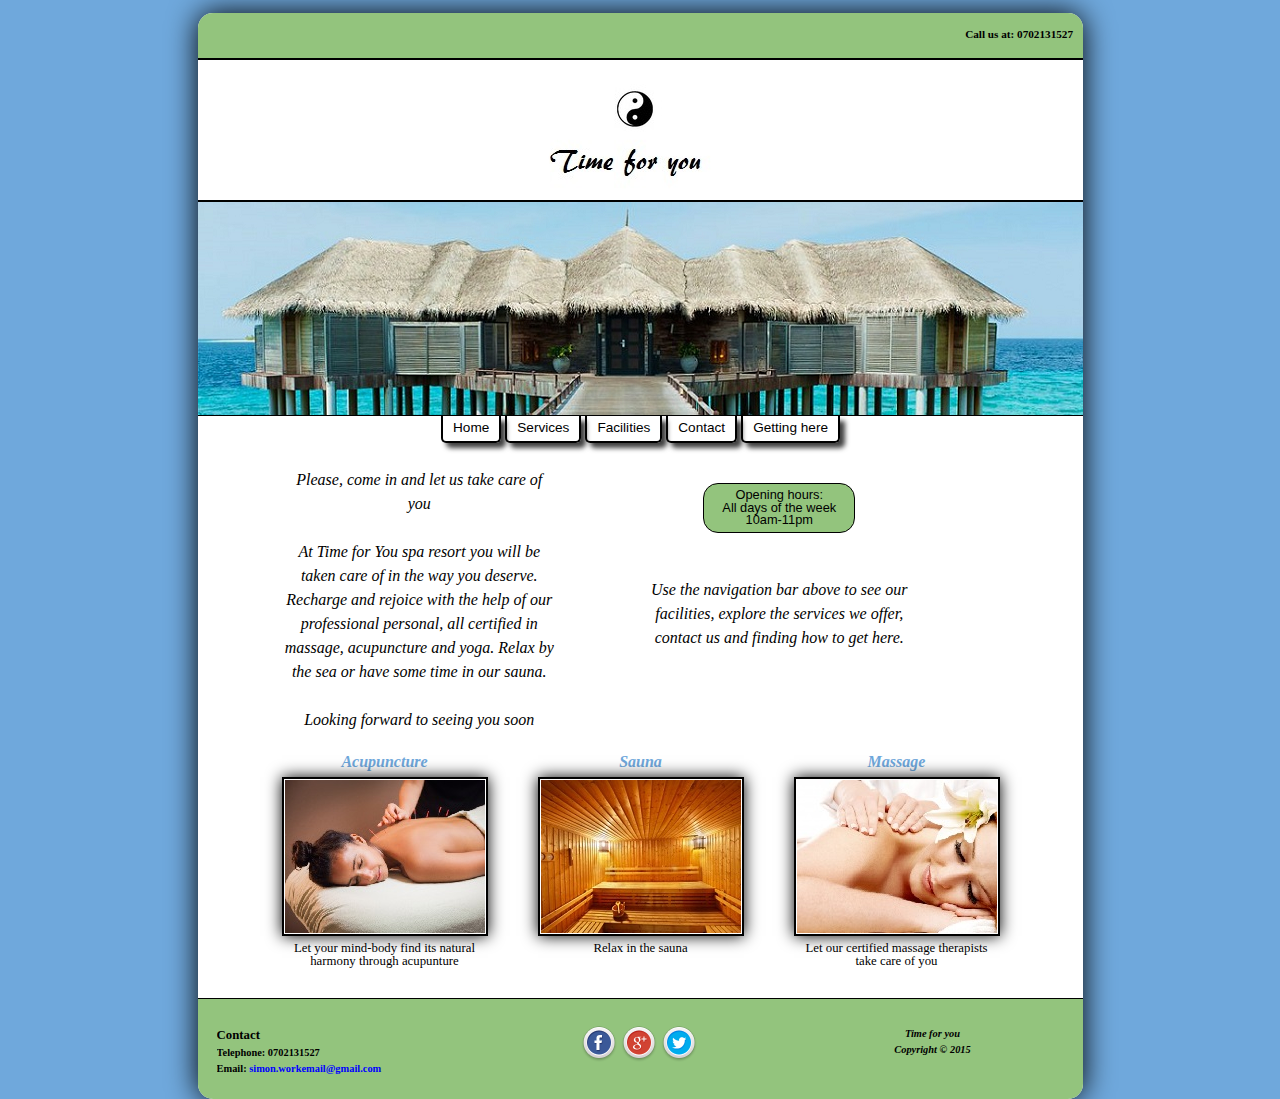
<file: index.html>
<!DOCTYPE html>
<!--
To change tdis license header, choose License Headers in Project Properties.
To change tdis template file, choose Tools | Templates
and open the template in the editor.
-->
<html>
    <head>
        <title>Time for you</title>
        <meta charset="UTF-8">
        <meta name="viewport" content="width=device-width, initial-scale=1.0">
        <link rel="stylesheet" href="stylesheet.css">
        <script src="js/jquery-1.11.2.min.js"></script>
        <script src="js/tfyIndex.js"></script>
    </head>

    <body>
<!--         <div class="wrapperPicSer"><button class="boxCloseSer" title="Esc to close" onclick="closeCover();"></button>
            <div class="boxContent">
                <p class="presentationUnderNav">Välkommen!<br><br>
                    Detta är en fiktiv hemsida - min första - skapad med syfte att öva mig i att göra hemsidor och samtidigt visa mina kunskaper.<br><br>
                    Sidan ska föreställa ett spa-företag beläget i Thailand
                    som erbjuder tjänster som massage, akupunktur, yoga etc.<br><br>Sidan är byggd genom HTML, CSS, jQuery och PHP. <br><br>
                    Skapandeprocessen är:<br></p>
                <p class="presentationUnderNav" style="text-align: left;">
                    1. Syfte-mål<br>
                    2. Önskningar/koncept (av fiktiv klient)<br> 
                    3. Krav<br>
                    4. Mockups<br>
                    5. Implementation<br><br>

                    <span style="font-weight: bold; font-style: normal">Filer</span><br>
                    - <a href="https://www.dropbox.com/s/jt42no929if1c6h/Timeforyou.rar?dl=0">Dokument</a><br>
                    - <a href="https://www.dropbox.com/s/3efbpt0zk3rc0og/timeforyouMockupsPng.rar?dl=0">Mockups</a><br>
                    - <a href="https://www.dropbox.com/s/1v7okjmtkxo69lz/public_html.rar?dl=0">Källkod</a><br><br>

                    <span style="font-weight: bold; font-style: normal">Sidan</span><br>
                    - Grunden är HTML och CSS.<br>
                    - Slides och pop-up boxar är jQuery<br>
                    - Contact-sidan hanterar data genom PHP, likaså mejl-funktionen i den<br><br>
                </p>

            </div>
        </div> -->
        <div id="wrapper">
            <div class="topHeader">
                <p style="position:absolute; top:50%; right:0px;transform:translate(0,-50%); margin-right:10px">
                    Call us at: <a id="linkInsideTopHeader" href="tel:+460702131527">0702131527</a>
                </p>
            </div>
            <div class="middleHeader">
            </div>
            <div class="bottomHeader">
            </div>
            <nav>
                <ul>
                    <li>
                        <a href="index.html">Home</a> 
                    </li>
                    <li>
                        <a href="services.html">Services</a>
                    </li>
                    <li>
                        <a href="facilities.html">Facilities</a>
                    </li>
                    <li>
                        <a href="contact.html">Contact</a>
                    </li>
                    <li>
                        <a href="gettinghere.html">Getting here</a>
                    </li>
                </ul>
            </nav>
            <p class="presentationLeftIndex">
                Please, come in and let us take care of you <br><br>

                At Time for You spa resort you will be taken care of
                in the way you deserve. Recharge and rejoice with the help of our
                professional personal, all certified in massage, 
                acupuncture and yoga. Relax by the sea or have 
                some time in our sauna. <br><br>

                Looking forward to seeing you soon
            </p>
            <p class="openingHours">
                Opening hours:<br>
                All days of the week<br>
                10am-11pm
            </p>
            <p class="presentationRightIndex">
                Use the navigation bar above to see our facilities, explore the services we offer, contact us and finding how to get here. 
            </p>

            <table class="tableIndex">
                <tr>
                    <!-- 1 --><td><p class="tableTextAboveImage">Acupuncture</p></td>
                    <!-- 2 --><td><p class="tableTextAboveImage">Sauna</p></td>
                    <!-- 3 --><td><p class="tableTextAboveImage">Massage</p></td>
                </tr>

                <tr>
                    <!-- 1 --><td><img class="tableImagePresentation" src="images/acupuncture croped.jpg" alt="Acupuncture"></td>
                    <!-- 2 --><td><img class="tableImagePresentation" src="images/sauna croped.jpg" alt="Sauna"></td>
                    <!-- 3 --><td><img class="tableImagePresentation" src="images/Young Woman Getting Spa Massage croped.jpg" alt="Massage"></td>
                </tr>
                <tr>
                    <!--1--> <td><p class="tableTextBelowImage">Let your mind-body find its natural harmony through acupunture</p></td>
                    <!--2--> <td><p class="tableTextBelowImage">Relax in the sauna</p></td>
                    <!--3--> <td><p class="tableTextBelowImage">Let our certified massage therapists take care of you</p></td>
                </tr> 
            </table>
            <footer>
                <div class="footerContent" style="text-align: left;">
                    <p style="font-weight: bold; font-size: 80%;">Contact</p>
                    <p>Telephone: 0702131527</p>
                    <p title="If the link does not work, copy the address or try our contact form">Email: <a href="mailto:simon.workemail@gmail.com" target="_blank" >simon.workemail@gmail.com</a></p>
                </div>

                <div class="footerContent">
                    <ul>
                        <li><a href="https://www.facebook.com/sharer/sharer.php?u=http%3A%2F%2Ftimeforyou.tk&t=Time%20for%20you" target="_blank"><img src="images/facebook1small.png" alt="Facebook"></a></li>
                        <li><a href="https://plus.google.com/share?url=ww.timeforyou.tk" target="_blank"><img src="images/googleplusSmall.png" alt="Google+"></a></li>
                        <li><a href="https://twitter.com/home?status=Check%20out%20this%20spa-resort!" target="_blank"><img src="images/twitter1Small.png" alt="Twitter"></a></li>
                    </ul>
                </div>                

                <div class="footerContent" style="font-style: italic;">
                    <p>Time for you </p>
                    <p>Copyright &copy; 2015</p>
                </div>

            </footer>
        </div>
    </body>
</html>
</file>
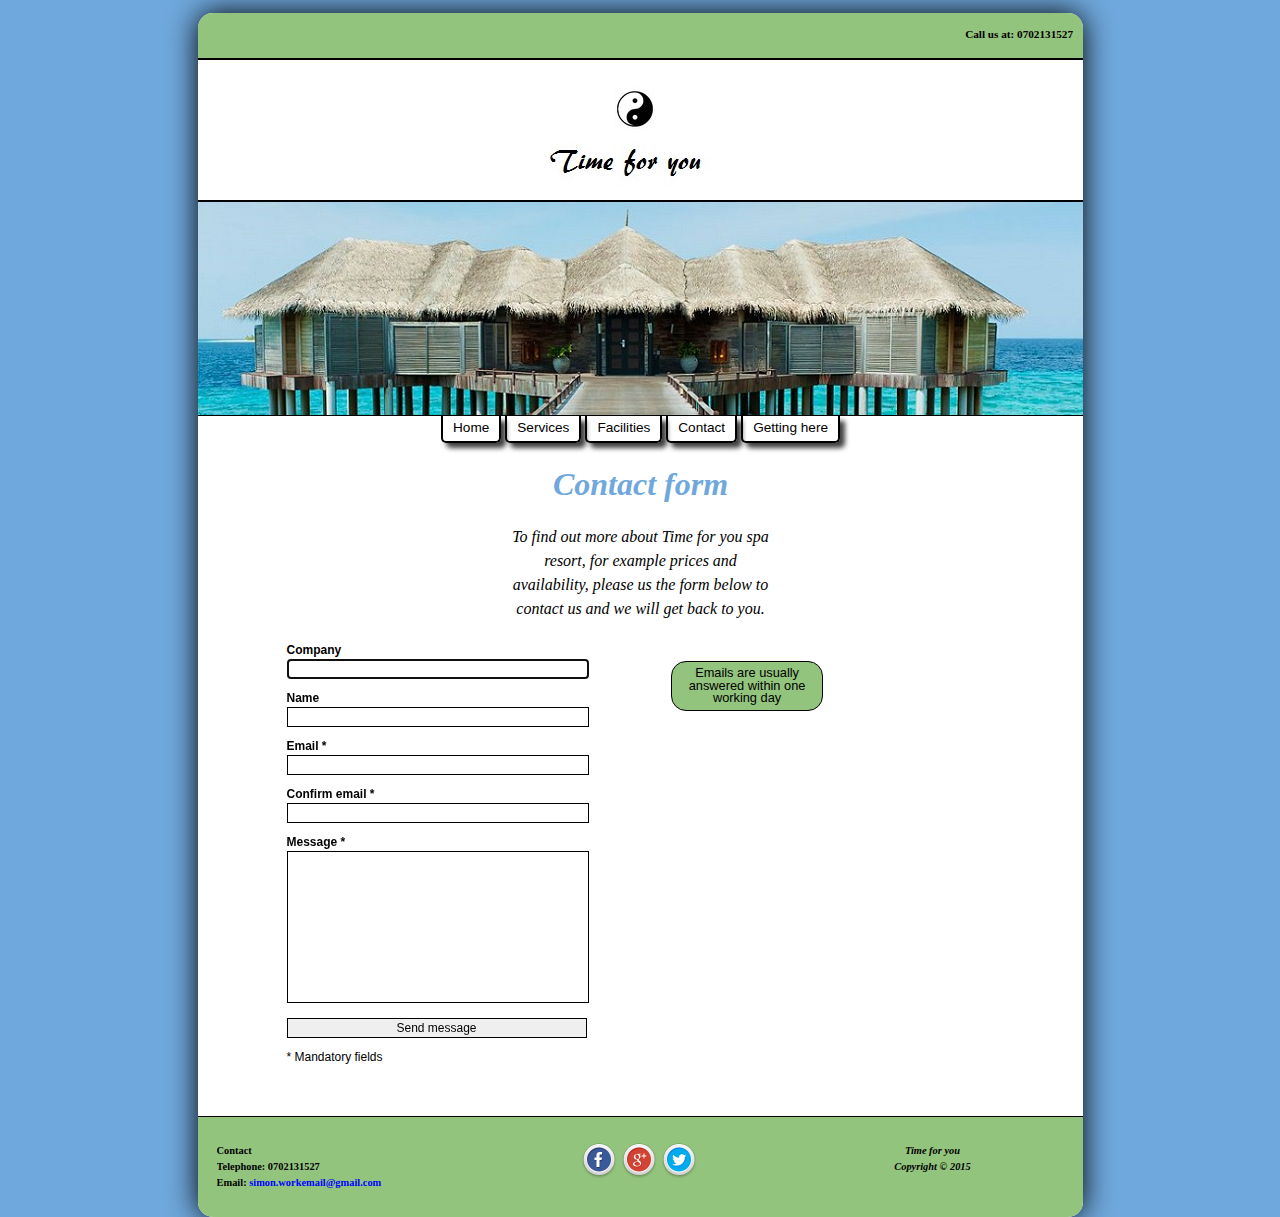
<file: contact.html>
<!DOCTYPE html>
<!--
To change tdis license header, choose License Headers in Project Properties.
To change tdis template file, choose Tools | Templates
and open the template in the editor.
-->
<html>
    <head>
        <title>Time for you</title>
        <meta charset="UTF-8">
        <meta name="viewport" content="width=device-width, initial-scale=1.0">
        <link rel="stylesheet" href="stylesheet.css">
    </head>

    <body>
        <div id="wrapper">
            <div class="topHeader">
                <p style="position:absolute; top:50%; right:0px;transform:translate(0,-50%); margin-right:10px">
                    Call us at: <a id="linkInsideTopHeader" href="tel:+460702131527">0702131527</a>
                </p>
            </div>
            <div class="middleHeader">
            </div>
            <div class="bottomHeader">
            </div>
            <nav>
                <ul>
                    <li>
                        <a href="index.html">Home</a> 
                    </li>
                    <li>
                        <a href="services.html">Services</a>
                    </li>
                    <li>
                        <a href="facilities.html">Facilities</a>
                    </li>
                    <li>
                        <a href="contact.html">Contact</a>
                    </li>
                    <li>
                        <a href="gettinghere.html">Getting here</a>
                    </li>
                </ul>
            </nav>

            <h1>Contact form</h1>
            <p class="presentationUnderNav">
                To find out more about Time for you spa resort, for example prices and availability, please us the form below to contact us and we will get back to you. 
            </p>
            <form id="formContact" action="process.php" method="POST">
                <!--Get or Post-->
                <ul>
                    <li><label>Company<br> <input type="text" name="company" id="company"></label></li>
                    <li><label>Name<br> <input type="text" name="name" id="name"></label></li>
                    <li><label>Email *<br> <input type="text" name="email" id="email"></label></li>
                    <li><label>Confirm email *<br> <input type="text" name="email_confirm" id="email_confirm" title="emails don't match, please try again"></label></li>
                    <li><label>Message *<br> <textarea name="feedback" id="feedback"></textarea></label></li>
                    <li style="text-align: right;"><input type="submit" value="Send message" name="submit" id="submit"></li>
                    <li>* Mandatory fields</li>
                    <!--onfocus="this.value = ''--> 
                </ul>
            </form>
            <p class="emailsAnswered">Emails are usually answered within one working day</p>
            <footer>
                <div class="footerContent" style="text-align: left;">
                    <p><b>Contact</b></p>
                    <p>Telephone: 0702131527</p>
                    <p>Email: <a href="mailto:simon.workemail@gmail.com" target="_top">simon.workemail@gmail.com</a></p>
                </div>

                <div class="footerContent">
                    <ul>
                        <li><a href="https://www.facebook.com/sharer/sharer.php?u=http%3A%2F%2Ftimeforyou.tk&t=Time%20for%20you" target="_blank"><img src="images/facebook1small.png" alt="Facebook"></a></li>
                        <li><img src="images/googleplusSmall.png" alt="Google+"></li>
                        <li><img src="images/twitter1Small.png" alt="Twitter"></li>
                    </ul>
                </div>                

                <div class="footerContent" style="font-style: italic;">
                    <p>Time for you </p>
                    <p>Copyright &copy; 2015</p>
                </div>

            </footer>
        </div>
        <script src="js/jquery-1.11.2.min.js"></script>
        <script src="js/jquery.validate.min.js"></script>
        <script src="js/tfyFormJS.js"></script>
    </body>
</html>
</file>
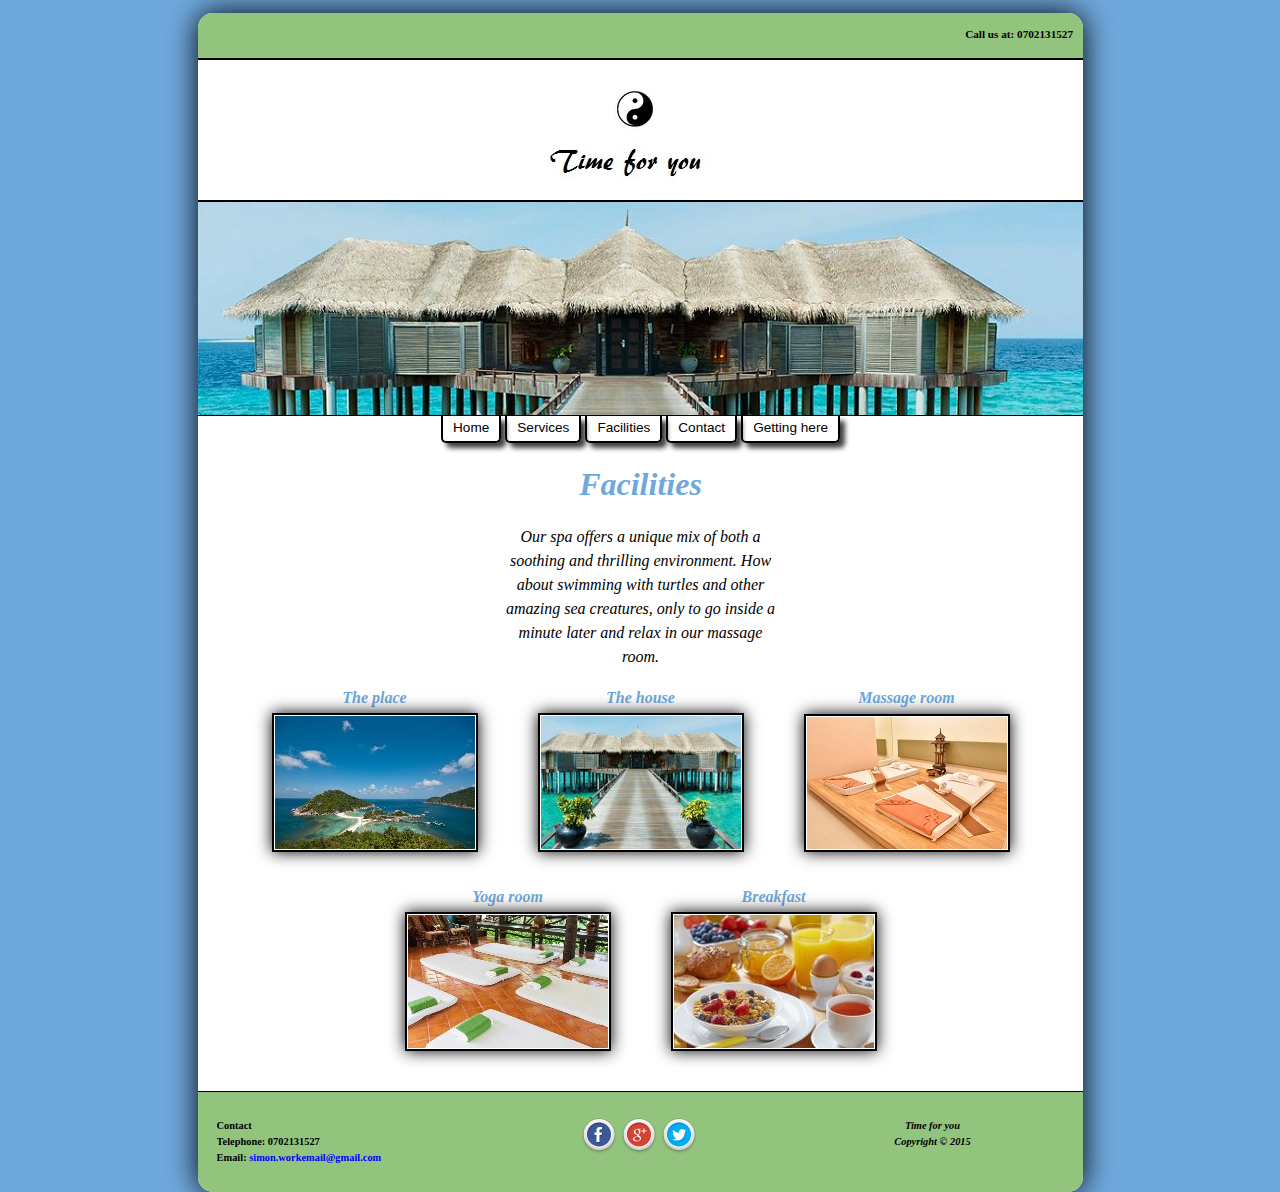
<file: facilities.html>
<!DOCTYPE html>
<!--
To change tdis license header, choose License Headers in Project Properties.
To change tdis template file, choose Tools | Templates
and open the template in the editor.
-->
<html>
    <head>
        <title>Time for you</title>
        <meta charset="UTF-8">
        <meta name="viewport" content="width=device-width, initial-scale=1.0">
        <link rel="stylesheet" href="stylesheet.css">
    </head>

    <body>
        <div id="wrapper">
            <div class="topHeader">
                <p style="position:absolute; top:50%; right:0px;transform:translate(0,-50%); margin-right:10px">
                    Call us at: <a id="linkInsideTopHeader" href="tel:+460702131527">0702131527</a>
                </p>
            </div>
            <div class="middleHeader">
            </div>
            <div class="bottomHeader">
            </div>
            <nav>
                <ul>
                    <li>
                        <a href="index.html">Home</a> 
                    </li>
                    <li>
                        <a href="services.html">Services</a>
                    </li>
                    <li>
                        <a href="facilities.html">Facilities</a>
                    </li>
                    <li>
                        <a href="contact.html">Contact</a>
                    </li>
                    <li>
                        <a href="gettinghere.html">Getting here</a>
                    </li>
                </ul>
            </nav>
            <h1>Facilities</h1>
            <p class="presentationUnderNav">
                Our spa offers a unique mix of both a soothing and thrilling environment. How about swimming with turtles and other amazing sea creatures, only to go inside a minute later and relax in our massage room.<br><br>
            </p>
            <table class="tableFacilities">                 
                <tr>
                    <td><p class="tableTextAboveImage">The place</p></td>
                    <td><p class="tableTextAboveImage">The house</p></td>
                    <td><p class="tableTextAboveImage">Massage room</p></td>
                </tr>
                <tr>
                    <td><img class="tableImagePresentation" src="images/thumbnails/tropicIsland_200x133.jpg" onclick="initiateSlider(1);"><div class="caption" onclick="initiateSlider(1);">Enlarge</div></td>
                    <td><img class="tableImagePresentation" src="images/thumbnails/tropicalHouse_200x133.jpg" onclick="initiateSlider(2);"><div class="caption" onclick="initiateSlider(2);">Enlarge</div></td>
                    <td><img class="tableImagePresentation" src="images/thumbnails/massageRoom_200_132.jpg" onclick="initiateSlider(3);"><div class="caption" onclick="initiateSlider(3);">Enlarge</div></td>

                </tr>
            </table>
            <table class="tableFacilities">
                <tr>
                    <td><p class="tableTextAboveImage">Yoga room</p></td>
                    <td><p class="tableTextAboveImage">Breakfast</p></td>
                </tr>
                <tr>
                    <td><img class="tableImagePresentation" src="images/thumbnails/yogaRoom_200x133.jpg" onclick="initiateSlider(4);"><div class="caption" onclick="initiateSlider(4);">Enlarge</div></td>
                    <td><img class="tableImagePresentation" src="images/thumbnails/breakfast_200x133.jpg" onclick="initiateSlider(5);"><div class="caption" onclick="initiateSlider(5);">Enlarge</div></td>
                </tr>
            </table>

            <div class="wrapperSS">
                <button class="boxClose" onclick="closeSliderAndCover();" title="Esc to close"></button>
                <div class="slider">
                    <figure class="figSlider" id="1">
                        <figcaption><p class="tableTextAboveImage">The place</p></figcaption> 
                        <img src="images/tropicIsland_400x267.jpg">
                    </figure>
                    <figure class="figSlider" id="2">
                        <figcaption><p class="tableTextAboveImage">The house</p></figcaption> 
                        <img src="images/tropicalHouse_400x266.jpg">
                    </figure>
                    <figure class="figSlider" id="3">
                        <figcaption><p class="tableTextAboveImage">Massage room</p></figcaption> 
                        <img src="images/massageRoom_400x264.jpg">
                    </figure>
                    <figure class="figSlider" id="4">
                        <figcaption><p class="tableTextAboveImage">Yoga room</p></figcaption> 
                        <img src="images/yogaRoom_400x266.jpg">
                    </figure>
                    <figure class="figSlider" id="5">
                        <figcaption><p class="tableTextAboveImage">Breakfast</p></figcaption> 
                        <img src="images/breakfast_400x266.jpg">
                    </figure>
                </div>
                <div id="link">
                    <a href="#" class="left" onclick="prev();
                            return false;">Previous</a>
                    <a href="#" class="right" onclick="next();
                            return false;">Next</a>
                </div>
            </div>
            <footer>
                <div class="footerContent" style="text-align: left;">
                    <p><b>Contact</b></p>
                    <p>Telephone: 0702131527</p>
                    <p>Email: <a href="mailto:simon.workemail@gmail.com" target="_top">simon.workemail@gmail.com</a></p>
                </div>

                <div class="footerContent">
                    <ul>
                        <li><a href="https://www.facebook.com/sharer/sharer.php?u=http%3A%2F%2Ftimeforyou.tk&t=Time%20for%20you" target="_blank"><img src="images/facebook1small.png" alt="Facebook"></a></li>
                        <li><img src="images/googleplusSmall.png" alt="Google+"></li>
                        <li><img src="images/twitter1Small.png" alt="Twitter"></li>
                    </ul>
                </div>                

                <div class="footerContent" style="font-style: italic;">
                    <p>Time for you </p>
                    <p>Copyright &copy; 2015</p>
                </div>

            </footer>
        </div>
        <script src="js/jquery-1.11.2.min.js"></script>
        <script src="js/tfyJS.js"></script>
    </body>
</html>
</file>
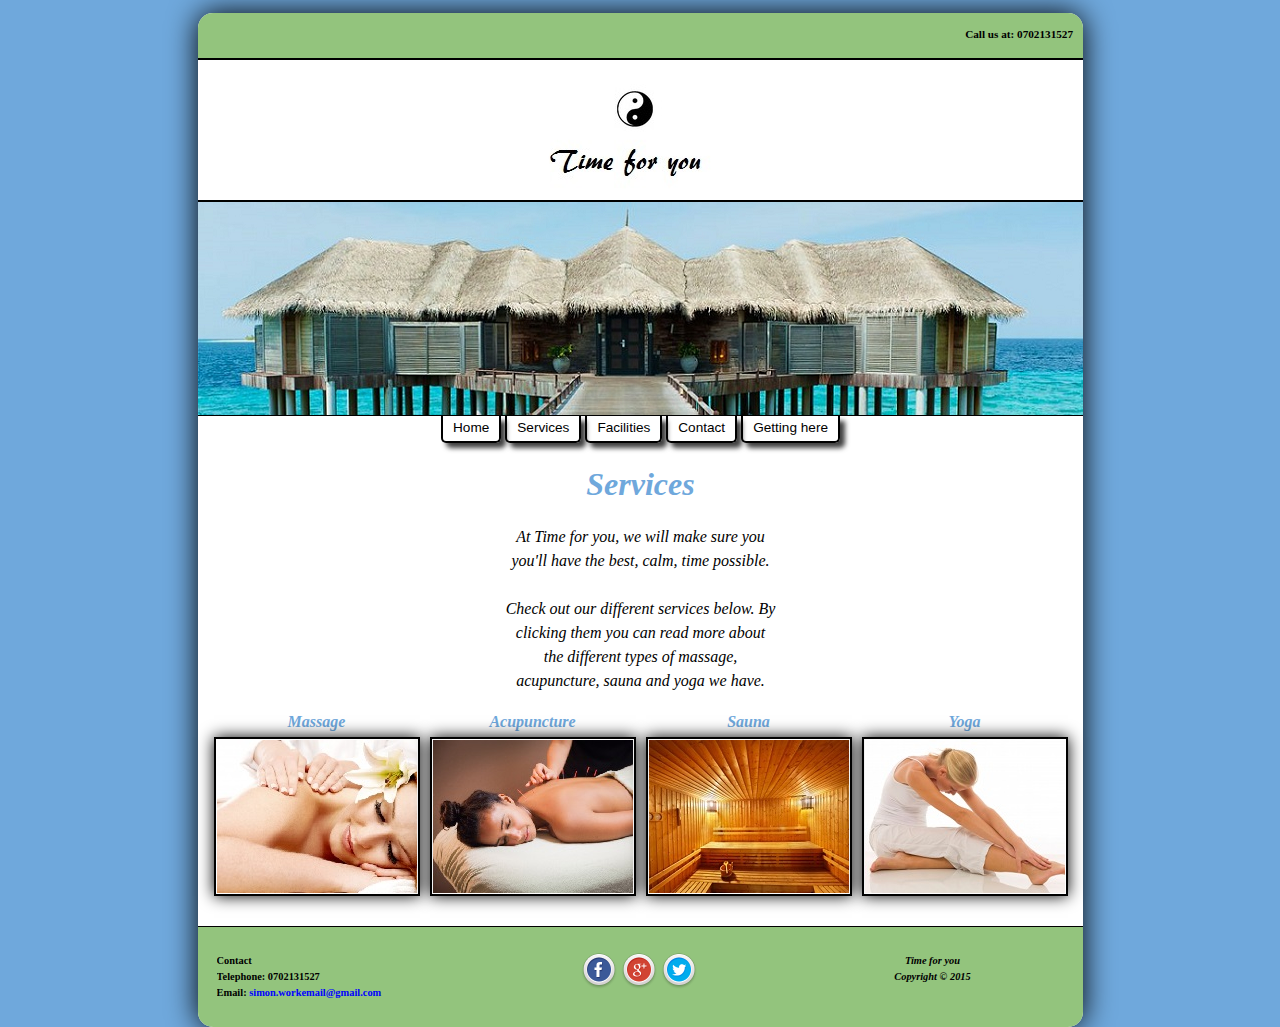
<file: services.html>
<!DOCTYPE html>
<!--
To change tdis license header, choose License Headers in Project Properties.
To change tdis template file, choose Tools | Templates
and open the template in the editor.
-->
<html>
    <head>
        <title>Time for you</title>
        <meta charset="UTF-8">
        <meta name="viewport" content="width=device-width, initial-scale=1.0">
        <link rel="stylesheet" href="stylesheet.css">

    </head>

    <body>
        <div id="wrapper">
            <div class="topHeader">
                <p style="position:absolute; top:50%; right:0px;transform:translate(0,-50%); margin-right:10px">
                    Call us at: <a id="linkInsideTopHeader" href="tel:+460702131527">0702131527</a>
                </p>
            </div>
            <div class="middleHeader">
            </div>
            <div class="bottomHeader">
            </div>
            <nav>
                <ul>
                    <li>
                        <a href="index.html">Home</a> 
                    </li>
                    <li>
                        <a href="services.html">Services</a>
                    </li>
                    <li>
                        <a href="facilities.html">Facilities</a>
                    </li>
                    <li>
                        <a href="contact.html">Contact</a>
                    </li>
                    <li>
                        <a href="gettinghere.html">Getting here</a>
                    </li>
                </ul>
            </nav>
            <h1>Services</h1>
            <p class="presentationUnderNav">
                At Time for you, we will make sure you you'll have the best, calm, time possible.<br><br> Check out our different services below. By clicking them you can read more about the different types of massage, acupuncture, sauna and yoga we have.<br><br>
            </p>
            <table class="tableServices" style="border-spacing:10px 0px;">
                <tr>
                    <td><p class="tableTextAboveImage">Massage</p></td>
                    <td><p class="tableTextAboveImage">Acupuncture</p></td>
                    <td><p class="tableTextAboveImage">Sauna</p></td>
                    <td><p class="tableTextAboveImage">Yoga</p></td>
                </tr>
                <tr>
                    <td><img class="tableImagePresentation" src="images/Young Woman Getting Spa Massage croped.jpg" alt="Massage" onclick="initiateSerInfo(1);"><div class="caption" onclick="initiateSerInfo(1);">Read more</div></td>
                    <td><img class="tableImagePresentation" src="images/acupuncture croped.jpg" alt="Acupuncture" onclick="initiateSerInfo(2);"><div class="caption" onclick="initiateSerInfo(2);">Read more</div></td>
                    <td><img class="tableImagePresentation" src="images/sauna croped.jpg" alt="Sauna"  onclick="initiateSerInfo(3);"><div class="caption" onclick="initiateSerInfo(3);">Read more</div></td>
                    <td><img class="tableImagePresentation" src="images/girl doing yoga croped 200_153.jpg" alt="Yoga"  onclick="initiateSerInfo(4);"><div class="caption" onclick="initiateSerInfo(4);">Read more</div></td>
                </tr>
            </table>

            <div class="wrapperPicSer">
                <button class="boxCloseSer" onclick="closeSliderAndCover();" title="Esc to close"></button>
                <div class="picSer" id="1">
                    <img style="border-bottom: 1px solid black;" src="images/massage.jpg" alt="massage">
                    <div class="textWrapperSer">
                        <p><span class="p1">All or massage therapists are certified and offer a variety of massage techniques</span><br><br> 
                            <span class="p2">Classic Swedish massage</span><br>
                            Reduce pain and enjoy a truly functional massage through whole the whole body<br><br>

                            <span class="p2">Oriental face massage</span><br>
                            This treatment focuses on face and skalp and is very relaxing. It contains cleansing,
                            peeling, relaxing mask and continues with a moisture energizing cream. We finish 
                            off with a relaxing skalp massage.</p>
                    </div>
                </div>
                <div class="picSer" id="2">
                    <img style="border-bottom: 1px solid black;" src="images/acupuncture_400x266.jpg" alt="acupuncture">
                    <div class="textWrapperSer">
                        <p>
                            <span class="p1">Acupuncture is used to treat a variety of conditions concerning both mind and body. Some benefits include pain relief, emotional and neurological health, gastro-intestinal (stomach) health and overall long-term wellbeing.</span><br><br>

                            <span class="p1">Our professional personal will adjust the treatment to best suit your specific needs</span>                            
                    </div>
                </div>
                <div class="picSer" id="3">
                    <img style="border-bottom: 1px solid black;" src="images/sauna.jpg" alt="Sauna">
                    <div class="textWrapperSer">
                        <p><span class="p1">Our fresh sauna is always open and ready to meet you as you are; nothing more, nothing less.</span><br><br> 
                            <span class="p2">Aufguss sauna</span><br>
                            This way of doing sauna originates from Germany. Airy oils of different flavors are poured onto the hot stones and leaves you feeling extra clean and relaxed.<br><br>                            
                            <span class="p2">Finnish sauna</span><br>
                            The Finnish sauna is fairly hot and moist. Also, fresh birch twigs with leaves are used to gently slap the skin and create further stimulation of the pores and cells.<br><br>                            
                    </div>
                </div>
                <div class="picSer" id="4">
                    <img style="border-bottom: 1px solid black;" src="images/yoga.jpg" alt="Yoga">
                    <div class="textWrapperSer">
                        <p><span class="p1">We offer different types of yoga, all guided by our certified and professional personal.</span><br><br> 
                            <span class="p2">Ashtanga yoga</span><br>
                            Ashtanga has a physical focus, aimed at strengthening the body and making you more limber<br><br>

                            <span class="p2">Kundalini yoga</span><br>
                            Awake your kundalini energy through this yoga form which focuses mainly on the mind. The goal is to cultivate spiritual potential using meditation and breathing techniques.
                        </p>
                    </div>
                </div>
            </div>
            <footer>
                <div class="footerContent" style="text-align: left;">
                    <p><b>Contact</b></p>
                    <p>Telephone: 0702131527</p>
                    <p>Email: <a href="mailto:simon.workemail@gmail.com" target="_top">simon.workemail@gmail.com</a></p>
                </div>

                <div class="footerContent">
                    <ul>
                        <li><a href="https://www.facebook.com/sharer/sharer.php?u=http%3A%2F%2Ftimeforyou.tk&t=Time%20for%20you" target="_blank"><img src="images/facebook1small.png" alt="Facebook"></a></li>
                        <li><img src="images/googleplusSmall.png" alt="Google+"></li>
                        <li><img src="images/twitter1Small.png" alt="Twitter"></li>
                    </ul>
                </div>                
                <div class="footerContent" style="font-style: italic;">
                    <p>Time for you </p>
                    <p>Copyright &copy; 2015</p>
                </div>

            </footer>
        </div>
        <script src="js/jquery-1.11.2.min.js"></script>
        <script src="js/tfyJS.js"></script>
    </body>
</html>
</file>
<file: stylesheet.css>
/*
To change this license header, choose License Headers in Project Properties.
To change this template file, choose Tools | Templates
and open the template in the editor.
*/
/* 
    Created on : 2014-dec-14, 20:57:47
    Author     : Simon
*/
/*reseting stylesheet*/
* {
    margin: 0;
    padding: 0;
    border: 0;
    font-size: 85%;
    font: inherit;
    vertical-align: baseline;
}
/* HTML5 display-role reset for older browsers */
article, aside, details, figcaption, figure, 
footer, header, hgroup, menu, nav, section {
    display: block;
}
h1{
    font-family: serif; 
    font-style: italic; 
    font-weight: bold; 
    font-size: 200%; 
    color: #6FA8DC; 
    text-align: center; 
    margin: 20px 0px; 
    padding:5px;
}
ol, ul {
    list-style: none;
}
blockquote, q {
    quotes: none;
}
blockquote:before, blockquote:after,
q:before, q:after {
    content: '';
    content: none;
}
table {
    border-collapse: separate; /*Inherited*/
    border-spacing: 0; /*Inherited*/
    table-layout: fixed; /*Allowing table (th/td) width to be set (th/td width must be set)*/
    line-height: 0; /*Removing whitespace. Inherited*/
}
table, tr, th, td{
    padding:0;
}
/*Reset end*/

body {
    line-height: 1;
    position: absolute;
    width: 100%;
    height: 100%;
    background-color: #6FA8DC;
}
.bgCoverSlider{
    position: fixed;
    left: 0;
    top: 0;
    z-index: 100;
    background-color: black;
    opacity: 0.8;
    width: 100%;
    height: 100%;
}
/*--------------------------------------Generic--------------------------------*/
/*--------------------------------------Generic--------------------------------*/
/*--------------------------------------Generic--------------------------------*/
p.presentationUnderNav{
    font-style: italic;
    font-size: 100%;
    font-family: serif, Arial;
    text-align: center;
    width: 270px;
    color: black;
    line-height: 1.5;
    /*outline: 2px solid green;*/
    margin: 0 auto; 
    margin-bottom: 0;
}

#wrapper{
    position: relative;
    background-color: white;
    left: 50%; /*Centering wrapper*/
    margin-left: -442px; /*Centering wrapper considering wrapper width*/
    margin-top: 1%;
    margin-bottom: 1%;
    width: 885px; 
    height: auto;
    border-radius: 15px;
    box-shadow:  0px 0px 30px black; /*Creating a shadow around all four sides of the box*/
}
.topHeader{
    position: relative; /*Text inside topHeader can be set to absolute to be relative to topHeader as parent-element*/
    width: 885px; /*Dealing with whitespace: adding size to cover whole area and hiding extra area with outline in #wrapper*/
    height: 45px;
    background-color: #93C47D;
    border-top-left-radius: 15px;
    border-top-right-radius: 15px;
    border-bottom: 2px solid black;
}
.topHeader p{
    font-weight: bold;
    font-family: Verdana;
    font-size: 70%;
}
a#linkInsideTopHeader{
    text-decoration: none;
    color: black;
    font-size: 100%;
}
a#linkInsideTopHeader a:link{
    color: black;
}
a#linkInsideTopHeader a:hover{
    color: #6FA8DC;
}
.middleHeader{
    width: 885px;
    height: 140px;
    background-image: url('images/topHeader timeForYou 885_140.jpg');
    border-bottom: 2px solid black;
}
.bottomHeader{
    width: 885px;
    height: 213px;
    /*outline: 2px solid black;*/
    background-image: url('images/tropical house in the sea 885_213.png');
    border-bottom: 1px solid black;
}
nav{
    text-align: center; /*Centering contained block and inline-block elements*/
}
nav ul{
    margin-left: auto;
    margin-right: auto;
    width: 700px;
}
nav ul li{
    display:inline;
    white-space: nowrap;
}
nav ul li a{
    text-decoration: none;
    color: black;
    display: inline-block;
    font-family: Arial;
    height: 15px;
    padding: 5px 10px 5px 10px;
    margin: 0;
    text-align: center; 
    border-bottom: 2px solid black;
    border-left: 2px solid black;
    border-right: 2px solid black;
    border-bottom-right-radius: 5px;
    border-bottom-left-radius: 5px;
    box-shadow: 5px 5px 5px 0px rgba(0,0,0,0.75);
    font-size: 85%;
}
nav ul li a:hover{
    background-color: #6FA8DC;
}
nav ul li a:active{ /*The link the MOMENT it is clicked*/
    color: white;
}
footer{
    clear: both;
    text-align: center;
    width: 885px; 
    height: 100px;
    background-color: #93C47D;
    border-bottom-left-radius: 15px;
    border-bottom-right-radius: 15px;
    border-top: 1px solid black;
}
.footerContent{
    float: left;
    width: 29%;
    margin: 3% 2.1%;
    overflow: hidden;
    text-align: center;
}
.footerContent p{
    font-weight: bold;
    font-family: Verdana;
    font-size: 65%;
    line-height: 1.5;
}
.footerContent a{
    color: blue;/*#6FA8DC;*/
    text-decoration: none;
}
.footerContent ul li{
    display: inline;
}
p.presentationLeftIndex{
    font-style: italic;
    font-size: 100%;
    font-family: serif, Arial;
    text-align: center;
    width: 270px;
    color: black;
    line-height: 1.5;
    float: left; 
    margin: 20px 0px 20px 25%; 
    padding:5px; 
    transform: translate(-50%);
}
p.presentationRightIndex{
    font-style: italic;
    font-size: 100%;
    font-family: serif, Arial;
    text-align: center;
    width: 270px;
    color: black;
    line-height: 1.5;
    float: left; 
    padding:5px; 
    margin: 0px 0px 40px 80px; 
    transform: translate(-50%);
}
p.openingHours{
    float: left; 
    font-size: 80%;
    font-family: Arial, Verdana;
    text-align: center;
    width: 140px;
    margin: 40px 0px 40px 80px;
    color: black;
    padding: 5px;
    line-height: 1;
    transform: translate(-50%);
    border: 1px solid black;
    background-color: #93C47D;
    border-radius: 15px;
}
table.tableIndex{
    margin-left: auto; /*Centering table*/
    margin-right: auto; /*Centering table*/
    margin-bottom: 30px;
    border-spacing: 50px 0;
}
table.tableIndex td{
    width: 200px; /*Locking width for text to keep same width as images*/
    padding-top: 5px; /*5px; Creating some space between image and text*/
    position: relative; /*Contained elements can be positioned absolute to enable position formatting*/
}
p.tableTextAboveImage{
    color: #6FA8DC;
    text-align: center;
    font-weight: bold;
    font-style: italic;
    font-family: "Palatino Linotype";
    margin: 0;
    padding-bottom: 10px;
    font-size: 100%;
}
img.tableImagePresentation{
    border: 2px solid black;
    padding: 1px;
    box-shadow: 0px 0px 15px black;
}
p.tableTextBelowImage{
    line-height: 1;
    font-size: 80%;
    text-align: center;
    font-family: "Palatino Linotype";
    padding: 1px;
}
/*--------------------------Index----------------------------*/
/*--------------------------Index----------------------------*/
/*--------------------------Index----------------------------*/
.boxContent{
    position: absolute;
    left: 50%;
    transform: translateX(-50%);
    margin-top: 20px;
}
.boxContent a{
    text-decoration: none;
}
/*--------------------------Services----------------------------*/
/*--------------------------Services----------------------------*/
/*--------------------------Services----------------------------*/

table.tableServices{
    margin-left: auto; /*Centering table*/
    margin-right: auto; /*Centering table*/
    margin-bottom: 30px;
    border-spacing: 10px 0;
}
table.tableServices td{
    width: 200px; /*Locking width for text to keep same width as images*/
    padding-top: 5px; /*5px; Creating some space between image and text*/
    position: relative; /*Contained elements can be positioned absolute to enable position formatting*/
    /*outline: 1px solid red;*/
}
table.tableServices td:hover .tableImagePresentation{
    border: 2px solid #6FA8DC;
    opacity: 0.5;
    cursor: pointer;
}
table.tableServices td:hover .caption{
    opacity: 1;
}
.caption:hover {
    cursor: pointer;
}
.caption{
    opacity: 0;
    font-family: Arial;
    color: black;
    position: absolute;
    bottom: 50%;
    left: 50%;
    transform: translate(-50%, -50%);
}
.wrapperPicSer{
    overflow-x: hidden;
    width: 400px;
    height: 90%;
    background-color: white;
    position: fixed;
    top: 50%;
    left: 50%;
    transform: translate(-50%, -50%);
    z-index: 101;
    border: 1px solid black;
    display: none;
}
button.boxCloseSer{
    position: absolute;
    right: 0;
    cursor:pointer;
    color: #fff;
    border: 1px solid #AEAEAE;
    background: #605F61;
    font-size: 31px;
    font-weight: bold;
    display: inline-block;
    line-height: 0px;
    padding: 11px 3px; 
}
button.boxCloseSer:before {
    content: "×";
}
button.boxCloseSer:focus{
    outline: 0;
}
.textWrapperSer{
    position: relative;
    width: 90%;
    left: 5%;
    margin-top: 30px;
}
.picSer{
    display: none;
}
.textWrapperSer p{
    font-style: italic;
    font-size: 85%;
    font-family: serif, Arial;
    text-align: center;
    width: 270px;
    color: black;
    line-height: 1.5;
    margin: 0 auto;
}
span.p1{
    font-style: normal; //making h1 normal instead of italic
    font-size: 100%;
    font-family: serif, Arial;
    text-align: center;
    width: 270px;
    color: black;
    line-height: 1.5;
    margin: 0 auto;    
}
span.p2{
    font-weight: bold;
    font-style: italic;
    font-size: 100%;
    font-family: serif, Arial;
    text-align: center;
    width: 270px;
    color: black;
    line-height: 1.5;
    margin: 0 auto;
}
/*--------------------------Facilities----------------------------*/
/*--------------------------Facilities----------------------------*/
/*--------------------------Facilities----------------------------*/

table.tableFacilities{
    /*outline: 2px solid black;*/
    margin-left: auto; /*Centering table*/
    margin-right: auto; /*Centering table*/
    border-spacing: 60px 0; /*Space between cells*/
    margin-bottom: 40px;
}
table.tableFacilities td{
    width: 200px;
    padding-top: 5px; /*5px; Creating some space between image and text*/
    position: relative; /*Contained elements can be positioned absolute to enable position formatting*/
}

table.tableFacilities td:hover .tableImagePresentation{
    border: 2px solid #6FA8DC;
    opacity: 0.5;
    cursor: pointer;
}
table.tableFacilities td:hover .caption{
    opacity: 1;
}
.wrapperSS{
    display: none;
    width: 400px;
    height: 400px;
    background-color: white;
    position: fixed;
    top: 50%;
    left: 50%;
    transform: translate(-50%, -50%);
    z-index: 101;
    border: 1px solid black;
}
button.boxClose{
    float:right;
    cursor:pointer;
    color: #fff;
    border: 1px solid #AEAEAE;
    background: #605F61;
    font-size: 31px;
    font-weight: bold;
    display: inline-block;
    line-height: 0px;
    padding: 11px 3px; 
}
button.boxClose:before {
    content: "×";
}
button.boxClose:focus{
    outline: 0;
}
.slider{
    margin-top: 67px; //put images in the middle of wrapper
    width: 400px;
    height: 266px;
    overflow: hidden;
}
.slider > img{
    width: 400px;
    height: 266px;
    float: left;
    display: none;
}
.figSlider{
    display: none;
}
.wrapperSS a{
    padding: 5px 10px;
    background-color: black;/*#F0F0F0;*/
    color: white;/*#666;*/
    text-decoration: none;
    font-family: Arial;
    font-size: 85%;
    border-radius: 15px;
}
.wrapperSS a:hover{
    color: #6FA8DC;
}
#link{
    margin-top: 10px;
    text-align: center;
}

/*--------------------------Contact----------------------------*/
/*--------------------------Contact----------------------------*/
/*--------------------------Contact----------------------------*/
form#formContact{
    font-family: Verdana, Arial;
    line-height: 1.5; /*Space between label and text input area*/
    font-size: 75%;
    float: left; /*To place info text frame beside form*/
    margin: 10px 10% 40px 10%;
    width: 33%;
}
form#formContact label.error{
    font-size: 0.8em; 
    color: #F00;
}
form#formContact input.error{ /*Styling all input-elements with error*/
    background: #FFA9B8; 
    border: 1px solid red; 
}
form#formContact input{
    border: 1px solid black;
    width: 300px;
    font-weight: normal; /*Input text in normal to override bold label*/
}
form#formContact li{
    margin: 10px 0; /*Space between list items (text input)*/
    width: 300px;
    /*border: 1px solid black;*/
}
#formContact label{
    margin: 10px 0;
    font-weight: bold; /*Label name in bold*/
}
textarea#feedback{
    width:300px;
    height:150px;
    border: 1px solid black;
    font-weight: normal;
    resize: none;
}
input#button{
    width:100px;
}
input#button:hover{
    background-color: #6FA8DC;
}
input#button:active{
    background-color: white;
}
p.emailsAnswered{
    float: left; 
    font-size: 80%;
    font-family: Arial, Verdana;
    text-align: center;
    width: 140px;
    margin: 40px 0px 40px 80px;
    color: black;
    padding: 5px;
    line-height: 1;
    transform: translate(-50%);
    border: 1px solid black;
    background-color: #93C47D;
    border-radius: 15px;
}

/*--------------------------Getting here----------------------------*/
/*--------------------------Getting here----------------------------*/
/*--------------------------Getting here----------------------------*/

section#secWrapper{
    width: 100%;
    height: 500px;
}
#map{
    position: relative;
    float: left;
    width: 50%;
    height: 302px;
}
#map-canvas{
    position: relative;
    height: 400px;
    width: 400px;
    margin: 0;
    padding: 0;
    left: 60%;
    margin-left: -200px;
    outline: 1px solid black;
}
.map-canvasA{
    position: relative;
    display: inline-block;
    text-align: center;
    width: 300px;
    margin: 0;
    padding: 10px 0;
    left: 60%;
    margin-left: -150px;
}
p#fullscreenMap{
    display: inline;
    color: blue;
    cursor: pointer;
    text-decoration: underline;
}
#directions{
    position: relative;
    float: left;
    width: 50%;
    height: 300px;
}
p.directions{
    position: absolute;
    font-size: 85%;
    font-family: Arial, Verdana;
    text-align: center;
    width: 200px;
    margin: 0;
    left: 50%;
    transform: translateX(-50%);
    color: black;
    padding: 10px;
    line-height: 1;
    border: 1px solid black;
    background-color: #93C47D;
    border-radius: 15px;
}

#sectionWrapper {
    height: 400px;
    width: 100%;
    text-align: center;
    padding: 0px;
    margin: 0;
    outline: 1px solid black;
}
#mapWrapper{
    position:relative;
    display: inline-block;
    height: 300px;
    margin: 0;
    padding: 0px;
    width: 49%;
    outline: 1px solid black;
}
#directionsWrapper{
    display: inline-block;
    height: auto;
    width: 49%;
    margin: 0;
    padding: 0px;
    outline: 1px solid black;
}

/*--------------------------contact confirm----------------------------*/
/*--------------------------contact confirm----------------------------*/
/*--------------------------contact confirm----------------------------*/

p#confirmationText{
    text-align: center;
    font-weight: bold;
    font-size: 100%;
    font-family: serif, Arial;
    margin-top: 40px;
}
</file>
